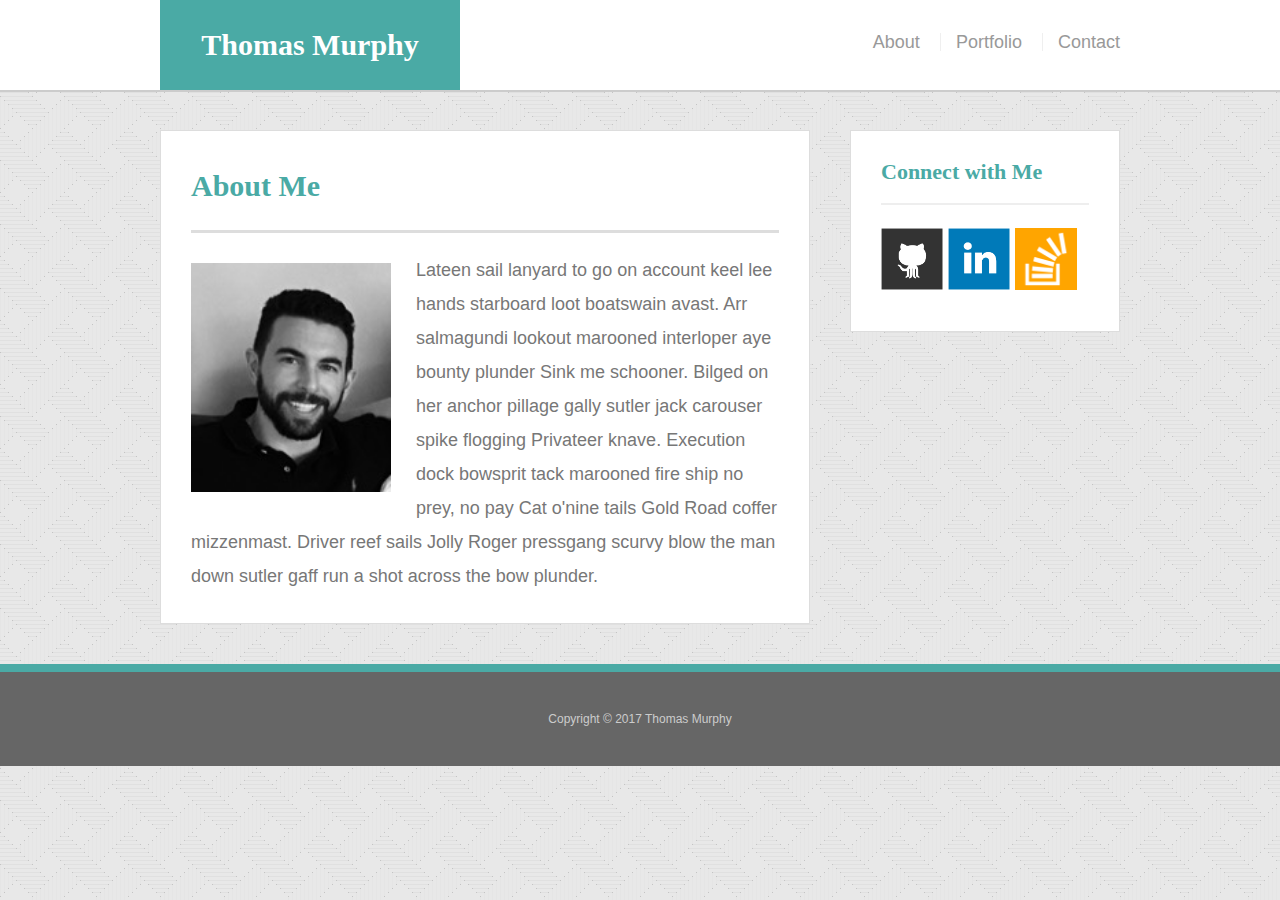
<file: index.html>
<!doctype html>
<html lang="en-us">

<head>
  <meta charset="UTF-8">
  <title>About | Thomas Murphy</title>
  <meta name="viewport" content="width=device-width, initial-scale=1">
  <link rel="stylesheet" type="text/css" href="assets/css/reset.css">
  <link rel="stylesheet" type="text/css" href="assets/css/style.css">
</head>

<body>
  <header id="masthead">
    <div class="container">
      <a href="index.html" id="logo">Thomas Murphy</a>
      <nav>
        <a href="index.html">About</a>
        <a href="portfolio.html">Portfolio</a>
        <a href="contact.html">Contact</a>
      </nav>
    </div>
  </header>
  <div id="main-container" class="container">
    <section class="main-section">
      <h1>About Me</h1>
      <img src="assets/images/profilepic.jpg" class="auth-image" alt="Your Name">
      <p>Lateen sail lanyard to go on account keel lee hands starboard loot boatswain avast. Arr salmagundi lookout marooned interloper aye bounty plunder Sink me schooner. Bilged on her anchor pillage gally sutler jack carouser spike flogging Privateer knave. Execution dock bowsprit tack marooned fire ship no prey, no pay Cat o'nine tails Gold Road coffer mizzenmast. Driver reef sails Jolly Roger pressgang scurvy blow the man down sutler gaff run a shot across the bow plunder.</p>
    </section>
    <section class="sidebar">
      <div id="connect">
        <h2>Connect with Me</h2>
        <a href="https://github.com/ThomasKMurphy"><img src="assets/images/github-128.png " class="social" alt="GitHub" /></a>
        <a href="https://www.linkedin.com/in/thomas-murphy-621a3866/"><img src="assets/images/linkedin-128.png" class="social" alt="LinkedIn" /></a>
        <a href="https://stackoverflow.com/users/7921858/thomas-murphy?tab=profile"><img src="assets/images/stackoverflow-128.png" class="social" alt="Stack Overflow" /></a>
      </div>
    </section>
  </div>
  <footer>
    <div class="container">
      Copyright &copy; 2017 Thomas Murphy
    </div>
  </footer>
</body>

</html>
</file>
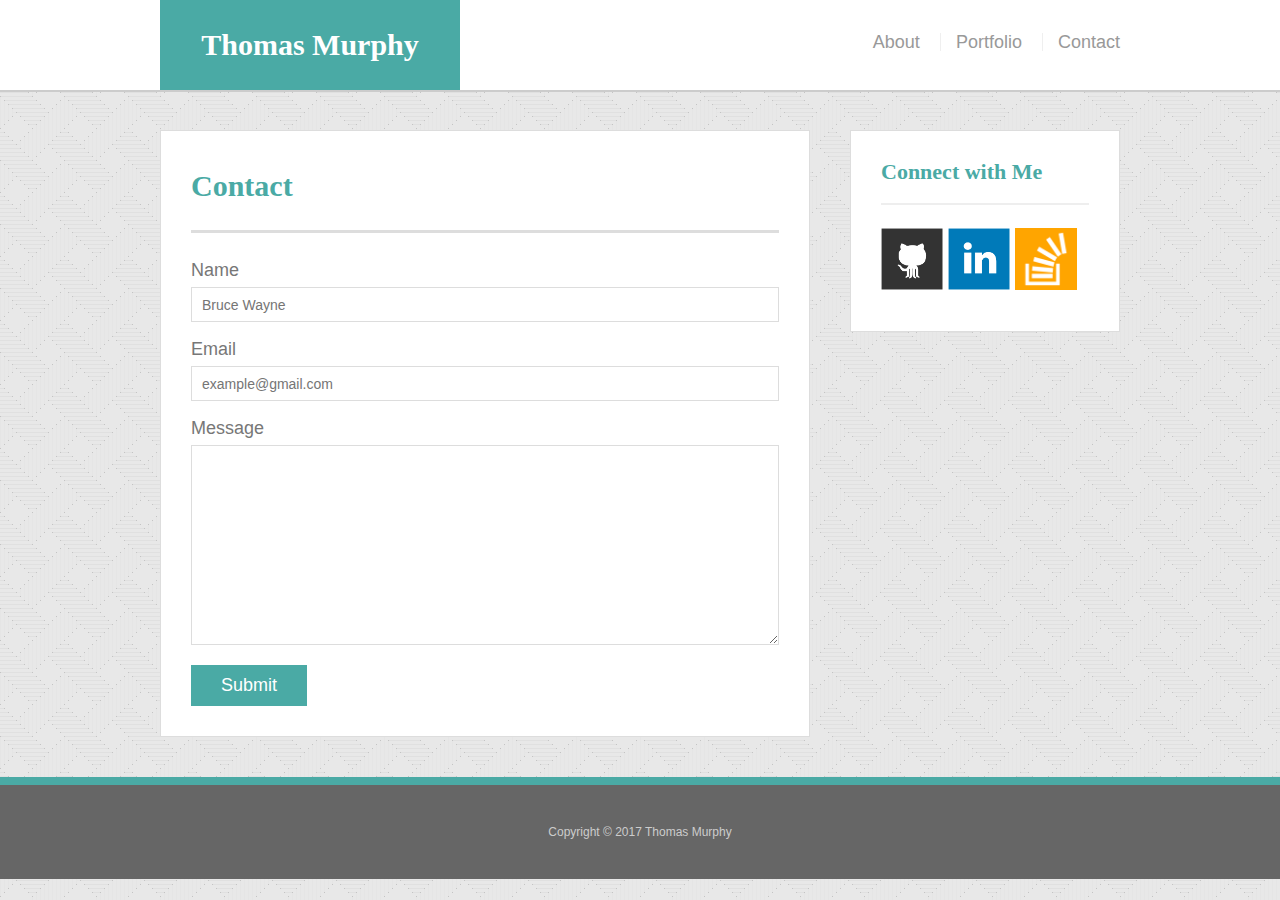
<file: contact.html>
<!doctype html>
<html lang="en-us">

<head>
  <meta charset="UTF-8">
  <title>Contact | Thomas Murphy</title>
  <meta name="viewport" content="width=device-width, initial-scale=1">
  <link rel="stylesheet" type="text/css" href="assets/css/reset.css">
  <link rel="stylesheet" type="text/css" href="assets/css/style.css">
</head>

<body>
  <header id="masthead">
    <div class="container">
      <a href="index.html" id="logo">Thomas Murphy</a>
      <nav>
        <a href="index.html">About</a>
        <a href="portfolio.html">Portfolio</a>
        <a href="contact.html">Contact</a>
      </nav>
    </div>
  </header>
  <div id="main-container" class="container">
    <section class="main-section">
      <h1>Contact</h1>
      <form id="contact-form">
        <ul>
          <li>
            <label for="name">Name</label>
            <input type="text" id="name" name="name" placeholder="Bruce Wayne" required="required">
          </li>
          <li>
            <label for="email">Email</label>
            <input type="email" id="email" name="email" placeholder="example@gmail.com" required="required">
          </li>
          <li>
            <label for="message">Message</label>
            <textarea id="message" name="message" required="required"></textarea>
          </li>
        </ul>
        <input type="submit">
      </form>
    </section>
    <section class="sidebar">
      <div id="connect">
        <h2>Connect with Me</h2>
        <a href="https://github.com/ThomasKMurphy"><img src="assets/images/github-128.png" class="social" alt="GitHub" /></a>
        <a href="https://www.linkedin.com/in/thomas-murphy-621a3866/"><img src="assets/images/linkedin-128.png" class="social" alt="LinkedIn" /></a>
        <a href="https://stackoverflow.com/users/7921858/thomas-murphy?tab=profile"><img src="assets/images/stackoverflow-128.png" class="social" alt="Stack Overflow" /></a>
      </div>
    </section>
  </div>
  <footer>
    <div class="container">
      Copyright &copy; 2017 Thomas Murphy
    </div>
  </footer>
</body>

</html>
</file>
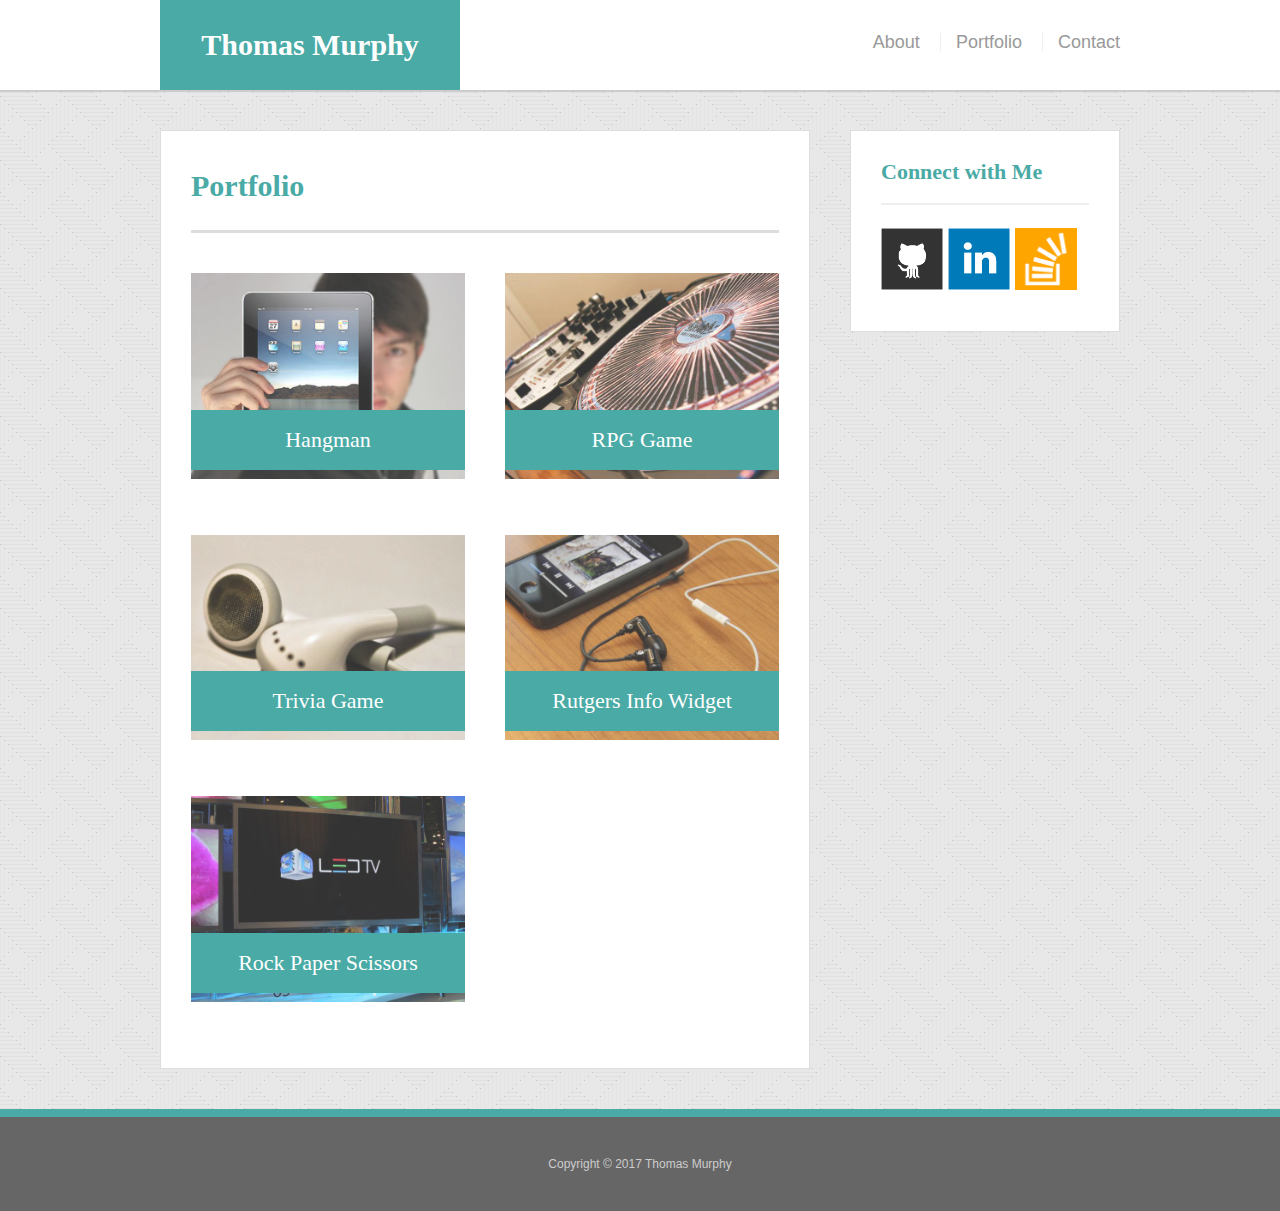
<file: portfolio.html>
<!doctype html>
<html lang="en-us">

<head>
  <meta charset="UTF-8">
  <title>Portfolio | Thomas Murphy</title>
  <meta name="viewport" content="width=device-width, initial-scale=1">
  <link rel="stylesheet" type="text/css" href="assets/css/reset.css">
  <link rel="stylesheet" type="text/css" href="assets/css/style.css">
</head>

<body>
  <header id="masthead">
    <div class="container">
      <a href="index.html" id="logo">Thomas Murphy</a>
      <nav>
        <a href="index.html">About</a>
        <a href="portfolio.html">Portfolio</a>
        <a href="contact.html">Contact</a>
      </nav>
    </div>
  </header>
  <div id="main-container" class="container">
    <section class="main-section" id="projects">
      <h1>Portfolio</h1>
      <div class="work">
        <img src="assets/images/technics-q-c-640-480-1.jpg" alt="hangman">
        <h3>Hangman</h3>
      </div>
      <div class="work">
        <img src="assets/images/technics-q-c-640-480-2.jpg" alt="RPG Game">
        <h3>RPG Game</h3>
      </div>
      <div class="work">
        <img src="assets/images/technics-q-c-640-480-5.jpg" alt="Trivia Game">
        <h3>Trivia Game</h3>
      </div>
      <div class="work">
        <img src="assets/images/technics-q-c-640-480-7.jpg" alt="Rutgers Info Widget">
        <h3>Rutgers Info Widget</h3>
      </div>
      <div class="work">
        <img src="assets/images/technics-q-c-640-480-9.jpg" alt="Rock Paper Scissors">
        <h3>Rock Paper Scissors</h3>
      </div>
    </section>
    <section class="sidebar">
      <div id="connect">
        <h2>Connect with Me</h2>
        <a href="https://github.com/ThomasKMurphy"><img src="assets/images/github-128.png" class="social" alt="GitHub" /></a>
        <a href="https://www.linkedin.com/in/thomas-murphy-621a3866/"><img src="assets/images/linkedin-128.png" class="social" alt="LinkedIn" /></a>
        <a href="https://stackoverflow.com/users/7921858/thomas-murphy?tab=profile"><img src="assets/images/stackoverflow-128.png" class="social" alt="Stack Overflow" /></a>
      </div>
    </section>
  </div>
  <footer>
    <div class="container">
      Copyright &copy; 2017 Thomas Murphy
    </div>
  </footer>
</body>

</html>
</file>
<file: assets/css/style.css>
body {
  font-family: Arial, "Helvetica Neue", Helvetica, sans-serif;
  font-size: 18px;
  line-height: 34px;
  color: #777;
  background: url("../images/pixel_weave.png");
}

* {
  box-sizing: border-box;
}



/* general */

.container {
  width: 100%;
  max-width: 960px;
  margin: 0 auto;
  clear: both;
}

h1,
h2,
h3,
p {
  margin-bottom: 20px;
}

p:last-child {
  margin-bottom: 0;
}

h1,
h2,
h3 {
  font-family: Georgia, Times, "Times New Roman", serif;
  font-weight: 700;
  color: #4aaaa5;
}

h1 {
  padding-bottom: 20px;
  font-size: 30px;
  line-height: 49px;
  border-bottom: 3px solid #ddd;
}

h2,
h3 {
  font-size: 22px;
}



/* header */

#masthead {
  position: fixed;
  z-index: 99;
  width: 100%;
  margin: 0 0 30px;
  overflow: auto;
  color: #fff;
  background: #fff;
  border-bottom: 2px solid #ccc;
}

#logo {
  float: left;
  width: 300px;
  height: 90px;
  font-family: Georgia, Times, "Times New Roman", serif;
  font-size: 30px;
  font-weight: 700;
  line-height: 90px;
  color: #fff;
  text-align: center;
  text-decoration: none;
  background: #4aaaa5;
}

nav {
  float: right;
  margin-top: 25px;
}

nav a {
  display: inline-block;
  padding-left: 15px;
  margin-left: 15px;
  line-height: 18px;
  color: #999;
  text-decoration: none;
  border-left: 1px solid #efefef;
}

nav a:first-child {
  border-left: 0 none;
}



/* footer */

footer {
  padding: 30px 0;
  clear: both;
  font-size: 12px;
  color: #fff;
  color: #ccc;
  text-align: center;
  background: #666;
  border-top: 8px solid #4aaaa5;
}



/* sidebar */

.sidebar {
  float: right;
  width: 100%;
  max-width: 270px;
  padding: 30px;
  margin-bottom: 20px;
  background: #fff;
  border: 1px solid #ddd;
}

h3,
.sidebar h2 {
  padding-bottom: 20px;
  margin-bottom: 15px;
  line-height: 22px;
  border-bottom: 2px solid #eee;
}

.social {
  width: 62px;
  height: 62px;
  margin-top: 8px;
  margin-right: 5px;
}

.social:last-child {
  margin-right: 0;
}



/* main */

#main-container {
  padding-top: 130px;
}

.main-section {
  float: left;
  width: 100%;
  max-width: 650px;
  padding: 30px;
  margin: 0 0 40px;
  background: #fff;
  border: 1px solid #ddd;
}



/* portfolio page */

.work {
  position: relative;
  float: left;
  width: 274px;
  margin: 20px 0 25px;
  overflow: auto;
}

.work:nth-child(even) {
  margin-right: 40px;
}

.work img {
  width: 100%;
  border: 0 none;
  opacity: 0.8;
}

.work h3 {
  position: absolute;
  bottom: 20px;
  width: 100%;
  padding: 15px;
  margin-bottom: 0;
  font-weight: 300;
  line-height: 30px;
  color: #fff;
  text-align: center;
  background: #4aaaa5;
  border-bottom: 0;
}

.auth-image {
  float: left;
  width: 200px;
  height: auto;
  margin-top: 10px;
  margin-right: 25px;
}



/* contact page */

#contact-form ul {
  margin-bottom: 20px;
}

#contact-form li {
  margin-bottom: 10px;
}

label,
input[type=text],
input[type=email],
textarea {
  display: block;
  width: 100%;
}

input[type=text],
input[type=email],
textarea {
  height: 35px;
  padding: 0 10px;
  font-size: 14px;
  border: 1px solid #ddd;
}

textarea {
  height: 200px;
}

input[type=submit] {
  padding: 10px 30px;
  font-size: 18px;
  color: #fff;
  cursor: pointer;
  background: #4aaaa5;
  border: 0 none;
}

@media screen and (max-width:980px) {
  #logo {
    margin-left: 70px;
  }
  nav {
    margin-right: 70px;
  }
  .auth-image {
    width: 400px;
    margin: 0 auto;
    padding-bottom: 15px;
  }
  .main-section {
    width: 90%;
    max-width: 50%;
    padding: 30px;
    margin-left: 70px;
    margin-top: 25px;
    margin-right: 20px;
    margin-bottom: 50px;
  }
  .sidebar {
    float: right;
    width: 100%;
    max-width: 270px;
    padding: 30px;
    margin-right: 70px;
    margin-top: 25px;
  }
  .work {
    float: left;
    width: 100%;
  }
}

@media screen and (max-width:768px) {
  #logo {
    margin-left: 20px;
  }
  nav {
    margin-right: 30px;
  }
  .auth-image {
    width: 350px;
    margin-right: 15px;
  }
  .main-section {
    float: none;
    width: 95%;
    max-width: 95%;
    padding: 30px;
    margin: 0 auto;
    margin-top: 0px;
  }
  .sidebar {
    float: none;
    width: 100%;
    max-width: 95%;
    padding: 30px;
    margin: 0 auto;
    margin-bottom: 30px;
    margin-top: 30px;
  }
  #projects {
    float: none;
    margin: 0 auto;
    margin-top: 40px;
    overflow: auto;
  }
  .work {
    float: left;
    width: 47%;
  }
}

@media screen and (max-width:640px) {
  #logo {
    width: 100%;
    margin: 0 auto;
  }
  nav {
    width: 100%;
    max-width: 100%;
    text-align: center;
    margin: 0 auto;
    margin-top: 10px;
    margin-bottom: 10px;
  }
  nav a {
    display: inline-block;
    margin-left: 0;
    padding-right: 15px;
  }
  .auth-image {
    width: 100%;
    margin: 0 auto;
    padding-bottom: 15px;
  }
  .main-section {
    width: 90%;
    max-width: 90%;
    padding: 30px;
    margin: 0 auto;
    margin-top: 30px;
  }
  .sidebar {
    width: 100%;
    max-width: 90%;
    padding: 30px;
    margin: 0 auto;
    margin-bottom: 20px;
    margin-top: 20px;
  }
  .work {
    float: left;
    width: 100%;
    margin: 0 auto;
    overflow: auto;
  }
}
</file>
